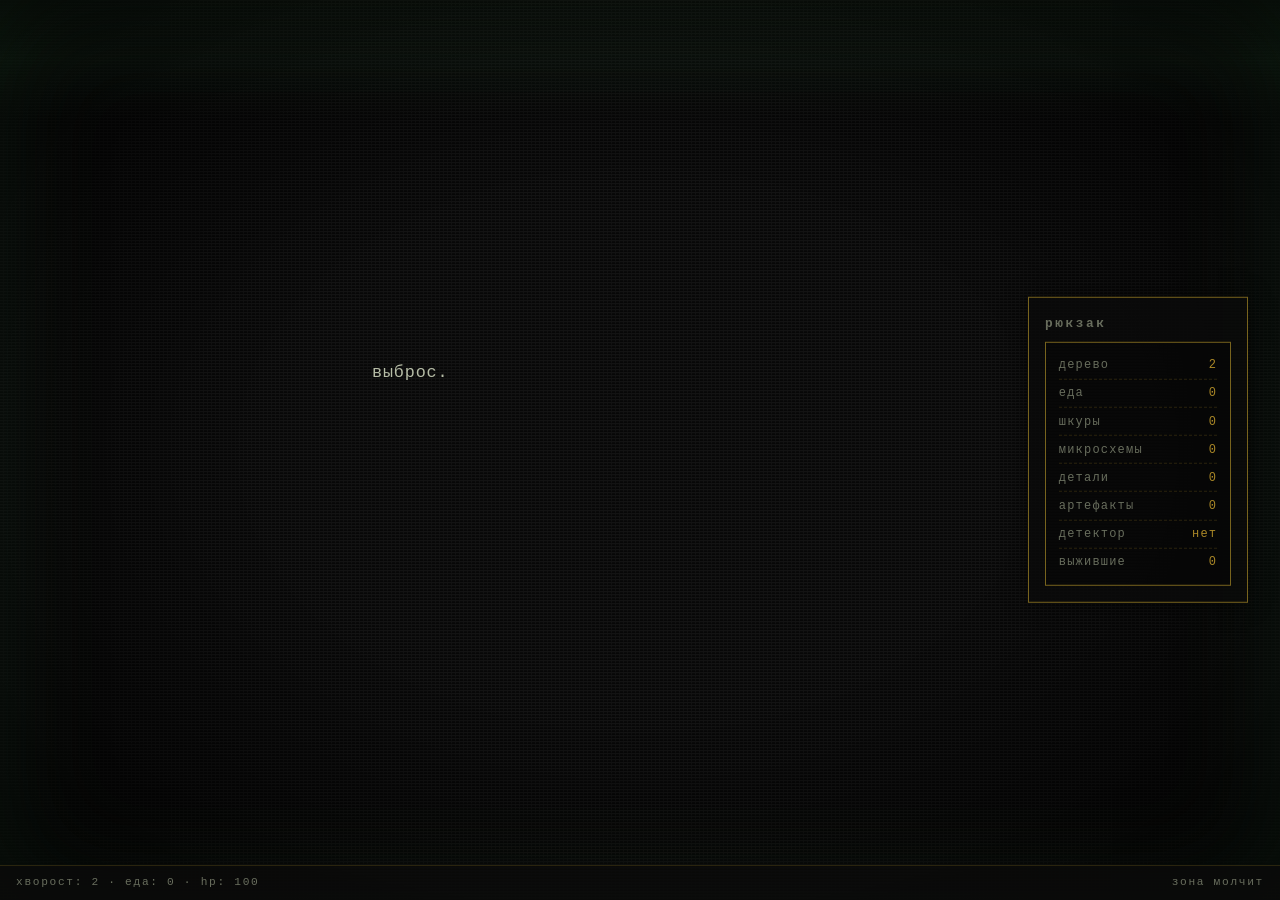
<file: index.html>
<!DOCTYPE html>
<html lang="ru">
<head>
  <meta charset="UTF-8">
  <meta name="viewport" content="width=device-width, initial-scale=1.0">
  <title>Тёмная Зона</title>
  <link rel="stylesheet" href="css/style.css">
</head>
<body>
  <div class="noise"></div>
  <div class="vignette"></div>
  <div class="scanlines"></div>

  <!-- ИНТРО -->
  <section id="intro" class="screen screen--active">
    <div class="intro__content">
      <p class="intro__line" data-delay="0">выброс.</p>
      <p class="intro__line" data-delay="1200">одна минута.</p>
      <p class="intro__line" data-delay="2400">город молчит.</p>
      <p class="intro__line intro__line--gap" data-delay="4000">ты открываешь глаза.</p>
      <p class="intro__line" data-delay="5200">где-то впереди — огонёк.</p>
      <button id="intro-start" class="intro__start" type="button" hidden>
        <span class="blink">_</span> идти к огню
      </button>
    </div>
  </section>

  <!-- КОСТЁР -->
  <section id="room" class="screen">
    <header class="room__header">
      <h1 class="room__title">костёр</h1>
      <p class="room__subtitle">блокпост · первый огонь после Выброса</p>
    </header>
    <div class="room__divider"></div>
    
    <div class="hero-status" id="hero-status-room">
      <div class="hero-stat"><span class="hero-stat__label">голод</span><div class="hero-stat__bar"><div id="bar-hunger-room" class="hero-stat__fill"></div></div></div>
      <div class="hero-stat"><span class="hero-stat__label">холод</span><div class="hero-stat__bar"><div id="bar-cold-room" class="hero-stat__fill"></div></div></div>
      <div class="hero-stat"><span class="hero-stat__label">усталость</span><div class="hero-stat__bar"><div id="bar-fatigue-room" class="hero-stat__fill"></div></div></div>
      <div class="hero-stat"><span class="hero-stat__label">радиация</span><div class="hero-stat__bar"><div id="bar-rad-room" class="hero-stat__fill"></div></div></div>
    </div>

    <div class="room__divider"></div>
    <div class="room__body">
      <p id="room-description" class="room__description">темно. холодно. где-то капает вода.<br>костёр почти погас.</p>
      <div class="room__fire">
        <div id="fire-visual" class="fire fire--off"></div>
        <p id="fire-status" class="fire__status">огня нет</p>
      </div>
    </div>
    <div class="room__divider"></div>
    <div class="room__actions">
      <button id="btn-add-wood" class="btn" type="button"><span class="btn__key">[1]</span> подкинуть хворост</button>
      <button id="btn-rest" class="btn" type="button" disabled><span class="btn__key">[2]</span> отдохнуть у костра</button>
      <button id="btn-go-outside" class="btn btn--nav" type="button"><span class="btn__key">[3]</span> выйти наружу →</button>
      <button id="btn-go-path" class="btn btn--nav" type="button"><span class="btn__key">[4]</span> вылазка в Зону →</button>
      <button id="btn-go-craft" class="btn btn--nav" type="button"><span class="btn__key">[5]</span> верстак (крафт) →</button>
      <button id="btn-go-saves" class="btn btn--nav" type="button"><span class="btn__key">[6]</span> сохранения</button>
    </div>
  </section>

  <!-- ВЫНЕСЕННЫЙ ИНВЕНТАРЬ -->
  <aside id="side-inventory" class="side-inventory">
    <h3 class="room__subtitle" style="margin-bottom:0.5rem;">рюкзак</h3>
    <div class="inventory-grid">
      <div class="inv-item"><span>дерево</span> <b id="stat-wood">0</b></div>
      <div class="inv-item"><span>еда</span> <b id="stat-food">0</b></div>
      <div class="inv-item"><span>шкуры</span> <b id="stat-hide">0</b></div>
      <div class="inv-item"><span>микросхемы</span> <b id="stat-chips">0</b></div>
      <div class="inv-item"><span>детали</span> <b id="stat-parts">0</b></div>
      <div class="inv-item"><span>артефакты</span> <b id="stat-artifacts">0</b></div>
      <div class="inv-item"><span>детектор</span> <b id="stat-detector">нет</b></div>
      <div class="inv-item"><span>выжившие</span> <b id="stat-survivors">0</b></div>
    </div>
  </aside>

  <!-- СНАРУЖИ -->
  <section id="outside" class="screen">
    <header class="room__header">
      <h1 class="room__title">снаружи</h1>
      <p class="room__subtitle">блокпост · окрестности</p>
    </header>
    <div class="room__divider"></div>
    <div class="hero-status" id="hero-status">
      <div class="hero-stat"><span class="hero-stat__label">голод</span><div class="hero-stat__bar"><div id="bar-hunger" class="hero-stat__fill"></div></div></div>
      <div class="hero-stat"><span class="hero-stat__label">холод</span><div class="hero-stat__bar"><div id="bar-cold" class="hero-stat__fill"></div></div></div>
      <div class="hero-stat"><span class="hero-stat__label">усталость</span><div class="hero-stat__bar"><div id="bar-fatigue" class="hero-stat__fill"></div></div></div>
      <div class="hero-stat"><span class="hero-stat__label">радиация</span><div class="hero-stat__bar"><div id="bar-rad" class="hero-stat__fill"></div></div></div>
    </div>
    <div class="room__divider"></div>
    <p id="outside-description" class="room__description">серое небо. ржавая земля. ветер несёт пыль.</p>
    <div class="room__actions">
      <button id="btn-gather-wood" class="btn" type="button"><span class="btn__key">[1]</span> собрать хворост</button>
      <button id="btn-gather-food" class="btn" type="button"><span class="btn__key">[2]</span> искать грибы</button>
      <button id="btn-hunt" class="btn" type="button"><span class="btn__key">[3]</span> охотиться</button>
      <button id="btn-back-room" class="btn btn--nav" type="button"><span class="btn__key">[4]</span> ← вернуться к костру</button>
    </div>
    <div class="room__stats">
      <span>хворост: <b id="stat-wood-out">0</b></span>
      <span>еда: <b id="stat-food-out">0</b></span>
      <span>шкуры: <b id="stat-hide-out">0</b></span>
    </div>
  </section>

  <!-- ВЕРСТАК (КРАФТ) -->
  <section id="craft" class="screen">
    <header class="room__header">
      <h1 class="room__title">верстак</h1>
      <p class="room__subtitle">создание предметов</p>
    </header>
    <div class="room__divider"></div>
    
    <div id="craft-list" class="craft-list"></div>

    <div class="room__divider"></div>
    <div class="inventory-grid" style="font-size: 0.75rem;">
      <div class="inv-item"><span>дерево</span> <b id="craft-wood">0</b></div>
      <div class="inv-item"><span>шкуры</span> <b id="craft-hide">0</b></div>
      <div class="inv-item"><span>микросхемы</span> <b id="craft-chips">0</b></div>
      <div class="inv-item"><span>детали</span> <b id="craft-parts">0</b></div>
      <div class="inv-item"><span>артефакты</span> <b id="craft-artifacts">0</b></div>
    </div>
    <div class="room__divider"></div>
    <button id="btn-back-room-craft" class="btn btn--nav" type="button"><span class="btn__key">[0]</span> ← вернуться к костру</button>
  </section>

  <!-- ВЫЛАЗКА -->
  <section id="path" class="screen screen--full">
    <div class="path-header">
      <h2 class="room__subtitle" id="path-location">кордон</h2>
      <div class="path-stats">
        <span>HP: <b id="path-hp" class="text-ok">100</b></span>
        <span>Еда: <b id="path-food" class="text-ok">0</b></span>
        <span>Усталость: <b id="path-fatigue" class="text-dim">0</b></span>
        <span>Артефакты: <b id="path-artifacts" class="text-ok">0</b></span>
      </div>
    </div>

    <div class="path-map-container">
      <div id="path-grid" class="path-grid"></div>
    </div>
    
    <div class="path-footer">
      <p id="path-description" class="room__description" style="margin:0;">WASD — движение. L — вперёд, B — назад.</p>
      <div style="display:flex; gap:0.5rem;">
        <button id="btn-use-artifact" class="btn btn--nav" type="button" style="margin:0; padding:0.4rem 0.8rem;">
          [И] артефакт (+вынос., +hp)
        </button>
      </div>
    </div>
  </section>

  <!-- МОДАЛКА БОЯ -->
  <div id="combat-modal" class="modal" style="display:none;">
    <div class="modal-content combat-content">
      <div class="combat-arena">
        <div class="combat-side" id="player-side">
          <div class="combat-sprite">@</div>
          <div class="combat-hp-bar"><div class="combat-hp-fill" id="combat-player-hp"></div></div>
          <span id="combat-player-hp-text">100 / 100</span>
          <div id="dmg-taken" class="combat-dmg text-danger"></div>
        </div>
        <div class="combat-side" id="enemy-side">
          <div class="combat-sprite text-danger" id="combat-enemy-sprite">E</div>
          <div class="combat-hp-bar"><div class="combat-hp-fill bg-danger" id="combat-enemy-hp"></div></div>
          <span id="combat-enemy-hp-text">30 / 30</span>
          <div id="dmg-dealt" class="combat-dmg text-ok"></div>
        </div>
      </div>
      <div class="room__actions" style="margin-top: 1.5rem;">
        <button id="btn-attack" class="btn" type="button">[1] атаковать</button>
        <button id="btn-heal" class="btn btn--nav" type="button">[2] съесть паек (+20 HP)</button>
      </div>
    </div>
  </div>

  <!-- МОДАЛКА АНОМАЛИИ -->
  <div id="anomaly-modal" class="modal" style="display:none;">
    <div class="modal-content">
      <h2 style="color:var(--danger); font-weight:normal; letter-spacing:0.2em;">АНОМАЛИЯ</h2>
      <p style="margin: 1rem 0;">нажми <b>ПРОБЕЛ</b> или <b>WASD</b> в нужный момент!</p>
      <canvas id="anomaly-canvas" width="160" height="160"></canvas>
    </div>
  </div>

  <!-- КАРТА ЗОНЫ (ГЛОБАЛЬНАЯ) - ОТКЛЮЧЕНА -->
  <!-- (Оставлена для совместимости, если понадобится) -->
  <section id="world" class="screen" style="display:none;">
    <header class="room__header">
      <h1 class="room__title">карта Зоны</h1>
      <p class="room__subtitle">путь к центру</p>
    </header>
    <div class="room__divider"></div>
    <div id="world-map" class="world-map"></div>
    <div class="room__divider"></div>
    <p id="world-description" class="room__description">ты смотришь на карту. линия уходит вперёд.</p>
    <div class="room__actions" id="world-actions"></div>
    <div class="room__divider"></div>
    <button id="btn-back-room-world" class="btn btn--nav" type="button"><span class="btn__key">[0]</span> ← вернуться к костру</button>
  </section>

  <!-- СОХРАНЕНИЯ -->
  <section id="saves" class="screen">
    <header class="room__header">
      <h1 class="room__title">сохранения</h1>
      <p class="room__subtitle">экспорт и импорт</p>
    </header>
    <div class="room__divider"></div>
    <p class="room__description">скопируй код и сохрани его.</p>
    <textarea id="save-code" class="save-code" placeholder="код сохранения..."></textarea>
    <div class="room__actions">
      <button id="btn-export" class="btn" type="button"><span class="btn__key">[1]</span> экспортировать</button>
      <button id="btn-import" class="btn" type="button"><span class="btn__key">[2]</span> импортировать</button>
      <button id="btn-hard-reset" class="btn btn--danger" type="button" style="margin-top: 1rem;"><span class="btn__key">[!]</span> сбросить всё (начать заново)</button>
      <button id="btn-back-room-saves" class="btn btn--nav" type="button"><span class="btn__key">[0]</span> ← вернуться к костру</button>
    </div>
  </section>

  <section id="gameover" class="screen">
    <header class="room__header">
      <h1 class="room__title room__title--danger">конец</h1>
      <p class="room__subtitle">зона забрала ещё одного</p>
    </header>
    <div class="room__divider"></div>
    <p id="gameover-text" class="room__description">ты не помнишь, как это случилось.<br>просто стало темно. и тихо.</p>
    <div class="room__divider"></div>
    <button id="btn-restart" class="btn" type="button"><span class="btn__key">[1]</span> начать заново</button>
  </section>

  <section id="ending" class="screen">
    <header class="room__header">
      <h1 class="room__title">финал</h1>
      <p class="room__subtitle" id="ending-subtitle">центр Зоны</p>
    </header>
    <div class="room__divider"></div>
    <p id="ending-text" class="room__description"></p>
    <div class="room__divider"></div>
    <div class="room__actions" id="ending-actions"></div>
  </section>

  <!-- ОВЕРЛЕЙ ДЛЯ ПЕРЕХОДА -->
  <div id="transition-overlay" class="transition-overlay"></div>

  <div id="notifications" class="notifications" aria-live="polite"></div>

  <div class="statusbar">
    <span id="status-left">версия 5.2 · reset</span>
    <span id="status-right">зона молчит</span>
  </div>

  <script src="js/state.js"></script>
  <script src="js/ui.js"></script>
  <script src="js/audio.js"></script>
  <script src="js/room.js"></script>
  <script src="js/outside.js"></script>
  <script src="js/weather.js"></script>
  <script src="js/path.js"></script>
  <script src="js/craft.js"></script>
  <script src="js/world.js"></script>
  <script src="js/main.js"></script>
</body>
</html>
</file>
<file: css/style.css>
/* ===== Базовые настройки ===== */
* { margin: 0; padding: 0; box-sizing: border-box; }

:root {
  --bg: #0a0a0a; --bg-soft: #121210; --text: #b8b8a8; --text-dim: #6a6a5e;
  --rust: #c47a3a; --rust-soft: #8a5a2a; --danger: #a83a2a; --ok: #6a8a4a;
}

html, body { height: 100%; }
body {
  background: var(--bg); color: var(--text); font-family: "Courier New", Consolas, monospace;
  font-size: 16px; line-height: 1.6; display: flex; align-items: center; justify-content: center;
  min-height: 100vh; overflow: hidden; position: relative; letter-spacing: 0.5px;
  filter: sepia(0.08) hue-rotate(20deg) saturate(1.1); animation: crt-flicker 4s infinite;
}

/* ===== CRT, шум ===== */
.noise { position: fixed; inset: 0; pointer-events: none; z-index: 1; opacity: 0.04; background-image: repeating-linear-gradient(0deg, transparent 0 2px, #fff 2px 3px), repeating-linear-gradient(90deg, transparent 0 3px, #fff 3px 4px); mix-blend-mode: overlay; }
.vignette { position: fixed; inset: 0; pointer-events: none; z-index: 2; background: radial-gradient(ellipse at center, transparent 40%, rgba(0, 0, 0, 0.85) 100%); }
.scanlines { position: fixed; inset: 0; pointer-events: none; z-index: 4; background: repeating-linear-gradient(0deg, rgba(0, 0, 0, 0.25) 0px, rgba(0, 0, 0, 0.25) 1px, transparent 1px, transparent 3px); box-shadow: inset 0 0 120px rgba(74, 122, 58, 0.15); animation: scanlines-move 8s linear infinite; }
.scanlines::after { content: ""; position: absolute; left: 0; right: 0; height: 120px; background: linear-gradient(to bottom, transparent, rgba(74, 122, 58, 0.06), transparent); animation: scanline-sweep 6s linear infinite; }
@keyframes scanlines-move { 0% { background-position: 0 0; } 100% { background-position: 0 6px; } }
@keyframes scanline-sweep { 0% { top: -120px; } 100% { top: 100%; } }
@keyframes crt-flicker { 0%, 100% { opacity: 1; } 50% { opacity: 0.97; } 52% { opacity: 1; } 70% { opacity: 0.98; } }

/* ===== Экраны ===== */
.screen { position: relative; z-index: 5; width: 100%; max-width: 560px; max-height: 95vh; overflow-y: auto; padding: 2rem; display: none; text-align: center; scrollbar-width: thin; scrollbar-color: var(--rust-soft) transparent; }
.screen--full { position: fixed; top: 0; left: 0; z-index: 8; max-width: 100%; width: 100%; height: 100vh; max-height: 100vh; padding: 0; overflow: hidden; display: none; flex-direction: column; }
.screen--full.screen--active { display: flex; }
.screen::-webkit-scrollbar { width: 6px; }
.screen::-webkit-scrollbar-thumb { background: var(--rust-soft); }
.screen--active { display: block; animation: screen-fade 0.6s ease; }
@keyframes screen-fade { from { opacity: 0; transform: translateY(6px); } to { opacity: 1; transform: translateY(0); } }

/* ===== Интро ===== */
#intro { text-align: left; }
.intro__content { display: flex; flex-direction: column; gap: 0.4rem; }
.intro__line { color: var(--text); font-size: 1.05rem; letter-spacing: 0.05em; opacity: 0; transform: translateY(4px); transition: opacity 0.8s ease, transform 0.8s ease; }
.intro__line--visible { opacity: 1; transform: translateY(0); }
.intro__line--gap { margin-top: 1.2rem; }
.intro__start { margin-top: 2rem; align-self: flex-start; background: transparent; border: 1px solid var(--rust-soft); color: var(--rust); font-family: inherit; font-size: 1rem; letter-spacing: 0.15em; text-transform: lowercase; padding: 0.7rem 1.2rem; cursor: pointer; transition: all 0.2s ease; }
.intro__start:hover { background: rgba(196, 122, 58, 0.1); border-color: var(--rust); transform: translateX(4px); box-shadow: inset 2px 0 0 var(--rust); }

/* ===== Общие стили ===== */
.room__header { margin-bottom: 1rem; }
.room__title { font-size: 1.8rem; font-weight: normal; color: var(--rust); letter-spacing: 0.35em; text-shadow: 0 0 10px rgba(196, 122, 58, 0.35); }
.room__title--danger { color: var(--danger); text-shadow: 0 0 10px rgba(168, 58, 42, 0.4); }
.room__subtitle { color: var(--text-dim); font-size: 0.8rem; letter-spacing: 0.2em; text-transform: lowercase; }
.room__divider { height: 1px; background: linear-gradient(to right, transparent, var(--rust-soft), transparent); margin: 1rem 0; opacity: 0.6; }
.room__description { color: var(--text); font-size: 0.95rem; line-height: 1.6; margin-bottom: 1rem; }

/* Огонь */
.room__fire { display: flex; flex-direction: column; align-items: center; gap: 0.4rem; }
.fire { width: 40px; height: 40px; border-radius: 50%; transition: all 0.6s ease; }
.fire--off { background: radial-gradient(circle, #1a1a1a, #0a0a0a); box-shadow: 0 0 0 rgba(0,0,0,0); }
.fire--low { background: radial-gradient(circle, #6a3a1a, #2a1a0a); box-shadow: 0 0 20px rgba(196, 122, 58, 0.4); }
.fire--mid { background: radial-gradient(circle, #c47a3a, #6a3a1a); box-shadow: 0 0 30px rgba(196, 122, 58, 0.6); }
.fire--high { background: radial-gradient(circle, #e89a4a, #a85a2a); box-shadow: 0 0 45px rgba(232, 154, 74, 0.8); }
.fire__status { color: var(--text-dim); font-size: 0.8rem; letter-spacing: 0.15em; text-transform: lowercase; }

/* Кнопки */
.room__actions { display: flex; flex-direction: column; gap: 0.5rem; }
.btn { background: transparent; border: 1px solid var(--rust-soft); color: var(--text); font-family: inherit; font-size: 1rem; letter-spacing: 0.1em; text-transform: lowercase; padding: 0.7rem 1rem; cursor: pointer; transition: all 0.2s ease; text-align: left; display: flex; justify-content: space-between; align-items: center; }
.btn:hover:not(:disabled) { background: rgba(196, 122, 58, 0.08); border-color: var(--rust); color: var(--rust); transform: translateX(4px); box-shadow: inset 2px 0 0 var(--rust); }
.btn:active:not(:disabled) { transform: translateX(2px); }
.btn:disabled { opacity: 0.35; cursor: not-allowed; border-color: var(--text-dim); }
.btn__key { color: var(--rust-soft); margin-right: 0.5rem; }
.btn:hover:not(:disabled) .btn__key { color: var(--rust); }
.btn--nav { margin-top: 0.4rem; border-color: var(--text-dim); color: var(--text-dim); font-size: 0.9rem; }
.btn--nav:hover:not(:disabled) { border-color: var(--rust); color: var(--rust); }
.btn--danger { border-color: var(--danger); color: var(--danger); }
.btn--danger:hover:not(:disabled) { background: rgba(168, 58, 42, 0.1); }

/* Анимация отката */
.btn--cooldown { position: relative; overflow: hidden; color: var(--text-dim); border-color: var(--text-dim); cursor: not-allowed; opacity: 1; }
.btn--cooldown::before { content: ""; position: absolute; top: 0; bottom: 0; right: 0; width: var(--cd-width, 0%); background: rgba(196, 122, 58, 0.2); z-index: 0; transition: width 0.1s linear; }
.btn--cooldown span { position: relative; z-index: 1; }

/* ===== СЕТКА РЕСУРСОВ (ИНВЕНТАРЬ) ===== */
.inventory-grid {
  display: grid;
  grid-template-columns: 1fr;
  gap: 0.3rem;
  background: rgba(0,0,0,0.3);
  padding: 0.8rem;
  border: 1px solid var(--rust-soft);
}
.inv-item {
  display: flex; justify-content: space-between; align-items: center;
  font-size: 0.75rem; color: var(--text-dim); letter-spacing: 0.1em;
  border-bottom: 1px dashed rgba(138, 90, 42, 0.3); padding-bottom: 0.2rem;
}
.inv-item:last-child { border-bottom: none; padding-bottom: 0; }
.inv-item span { text-transform: lowercase; }
.inv-item b { color: var(--rust); font-weight: normal; }

/* ВЫНЕСЕННЫЙ ИНВЕНТАРЬ СПРАВА */
.side-inventory { display: none; }
@media (min-width: 900px) {
  .side-inventory {
    display: block; position: fixed; right: 2rem; top: 50%; transform: translateY(-50%);
    width: 220px; z-index: 10; background: rgba(10, 10, 10, 0.8);
    border: 1px solid var(--rust-soft); padding: 1rem; box-shadow: 0 0 20px rgba(0,0,0,0.5);
  }
  .screen { transform: translateX(-20px); }
}

/* ===== Статус героя ===== */
.hero-status { display: grid; grid-template-columns: 1fr 1fr; gap: 0.5rem 1rem; margin: 0.5rem 0; }
.hero-stat { display: flex; align-items: center; gap: 0.5rem; }
.hero-stat__label { color: var(--text-dim); font-size: 0.75rem; letter-spacing: 0.1em; text-transform: lowercase; min-width: 70px; }
.hero-stat__bar { flex: 1; height: 6px; background: rgba(138, 90, 42, 0.2); border: 1px solid rgba(138, 90, 42, 0.3); overflow: hidden; }
.hero-stat__fill { height: 100%; width: 0%; background: var(--ok); transition: width 0.4s ease, background 0.4s ease; }
.hero-stat__fill--warn { background: var(--rust); }
.hero-stat__fill--danger { background: var(--danger); }

/* ===== ВЕРСТАК (КРАФТ) ===== */
.craft-list { display: flex; flex-direction: column; gap: 0.8rem; }
.craft-item { border: 1px solid var(--rust-soft); padding: 0.8rem; text-align: left; display: flex; justify-content: space-between; align-items: center; background: rgba(0,0,0,0.3); }
.craft-item__info { flex: 1; }
.craft-item__name { color: var(--rust); font-size: 1rem; margin-bottom: 0.2rem; }
.craft-item__cost { color: var(--text-dim); font-size: 0.75rem; }
.craft-item__btn { background: transparent; border: 1px solid var(--rust); color: var(--rust); padding: 0.4rem 0.8rem; cursor: pointer; font-family: inherit; font-size: 0.9rem; transition: all 0.2s; white-space: nowrap; margin-left: 1rem; }
.craft-item__btn:hover:not(:disabled) { background: rgba(196, 122, 58, 0.2); }
.craft-item__btn:disabled { border-color: var(--text-dim); color: var(--text-dim); cursor: not-allowed; }
.craft-item--done { opacity: 0.5; border-color: var(--text-dim); }
.craft-item--done .craft-item__name { text-decoration: line-through; }
.craft-item__progress { width: 100%; height: 4px; background: rgba(138,90,42,0.2); margin-top: 0.5rem; display: none; }
.craft-item--crafting .craft-item__progress { display: block; }
.craft-item__progress-fill { height: 100%; background: var(--rust); width: 0%; transition: width 0.1s linear; }

/* ===== Карта Зоны и погода ===== */
.weather-info { color: var(--text-dim); font-size: 0.8rem; letter-spacing: 0.2em; text-transform: lowercase; margin-bottom: 0.5rem; }
.world-map { display: flex; flex-wrap: wrap; justify-content: center; gap: 0.5rem; margin: 0.5rem 0; }
.world-map__node { padding: 0.5rem 0.9rem; border: 1px solid var(--text-dim); color: var(--text-dim); font-size: 0.8rem; letter-spacing: 0.1em; text-transform: lowercase; }
.world-map__node--current { border-color: var(--rust); color: var(--rust); box-shadow: 0 0 10px rgba(196, 122, 58, 0.3); }
.world-map__node--done { border-color: var(--ok); color: var(--ok); opacity: 0.6; }

/* ===== Полноэкранная карта ===== */
.path-header { position: absolute; top: 0; left: 0; right: 0; display: flex; justify-content: space-between; align-items: center; padding: 1rem 2rem; background: rgba(10,10,10,0.9); border-bottom: 1px solid var(--rust-soft); z-index: 10; }
.path-stats { display: flex; gap: 1.5rem; font-size: 0.9rem; }
.text-dim { color: var(--text-dim); }
.path-map-container { position: absolute; top: 50px; bottom: 50px; left: 0; right: 0; display: flex; align-items: center; justify-content: center; overflow: hidden; background: #050505; }
.path-grid { display: grid; gap: 1px; margin: auto; }
.grid-cell { background: rgba(20, 20, 20, 0.8); border: 1px solid rgba(138, 90, 42, 0.2); display: flex; align-items: center; justify-content: center; font-weight: bold; color: var(--text-dim); transition: all 0.1s; }
.grid-cell--fog { background: transparent; border-color: transparent; color: transparent; }
.grid-cell--player { color: var(--ok); text-shadow: 0 0 10px var(--ok); border-color: var(--ok); }
.grid-cell--enemy { color: var(--danger); text-shadow: 0 0 10px var(--danger); }
.grid-cell--anomaly { color: #4aa8ff; text-shadow: 0 0 10px #4aa8ff; }
.grid-cell--loot { color: #e8d44a; text-shadow: 0 0 10px #e8d44a; }
.grid-cell--exit { color: var(--rust); border: 1px dashed var(--rust); }
.grid-cell--wall { background: #111; border-color: #222; color: #333; }
.path-footer { position: absolute; bottom: 0; left: 0; right: 0; display: flex; justify-content: space-between; align-items: center; padding: 1rem 2rem; background: rgba(10,10,10,0.9); border-top: 1px solid var(--rust-soft); z-index: 10; }

/* ===== Модалки и бой ===== */
.modal { position: fixed; inset: 0; background: rgba(10, 10, 10, 0.95); z-index: 20; display: flex; align-items: center; justify-content: center; }
.modal-content { background: var(--bg-soft); padding: 2rem; border: 1px solid var(--danger); text-align: center; max-width: 350px; width: 90%; box-shadow: 0 0 30px rgba(168, 58, 42, 0.3); }
#anomaly-canvas { display: block; margin: 1rem auto; background: #050505; border: 1px solid var(--text-dim); border-radius: 50%; }
.combat-content { max-width: 400px; border-color: var(--rust-soft); box-shadow: 0 0 30px rgba(196, 122, 58, 0.2); }
.combat-arena { display: flex; justify-content: space-between; align-items: center; margin-bottom: 1rem; padding: 1rem; background: rgba(0, 0, 0, 0.5); border: 1px dashed var(--rust-soft); position: relative; }
.combat-side { display: flex; flex-direction: column; align-items: center; position: relative; width: 120px; }
.combat-sprite { font-size: 3rem; font-weight: bold; line-height: 1; margin-bottom: 0.5rem; text-shadow: 0 0 15px currentColor; }
.combat-hp-bar { width: 100%; height: 10px; background: rgba(138, 90, 42, 0.2); border: 1px solid rgba(138, 90, 42, 0.4); margin-bottom: 0.3rem; }
.combat-hp-fill { height: 100%; background: var(--ok); width: 100%; transition: width 0.3s ease; }
.combat-hp-fill.bg-danger { background: var(--danger); }
.combat-side span { font-size: 0.75rem; color: var(--text-dim); }
.combat-dmg { position: absolute; top: 0; font-size: 1.5rem; font-weight: bold; opacity: 0; pointer-events: none; }
.combat-dmg.animate { animation: float-up 0.8s ease-out forwards; }
.text-danger { color: var(--danger); } .text-ok { color: var(--ok); }
@keyframes float-up { 0% { opacity: 1; transform: translateY(0) scale(1); } 100% { opacity: 0; transform: translateY(-30px) scale(1.5); } }

/* ===== Сохранения, уведомления, статус ===== */
.save-code { width: 100%; min-height: 100px; background: rgba(0, 0, 0, 0.4); border: 1px solid var(--rust-soft); color: var(--text); font-family: inherit; font-size: 0.8rem; padding: 0.6rem; resize: vertical; margin-bottom: 1rem; }
.save-code:focus { outline: none; border-color: var(--rust); }
.notifications { position: fixed; bottom: 40px; right: 20px; z-index: 10; display: flex; flex-direction: column; gap: 0.4rem; width: 100%; max-width: 320px; pointer-events: none; }
.notification { background: rgba(10, 10, 10, 0.92); border-right: 2px solid var(--rust-soft); color: var(--text-dim); font-size: 0.85rem; font-style: italic; padding: 0.5rem 0.8rem; opacity: 0; transform: translateX(20px); transition: opacity 0.4s ease, transform 0.4s ease; text-align: right; }
.notification--visible { opacity: 1; transform: translateX(0); }
.notification--warning { border-right-color: var(--danger); color: #c8a08a; }
.blink { animation: blink 1.2s step-end infinite; color: var(--rust); }
@keyframes blink { 0%, 100% { opacity: 1; } 50% { opacity: 0; } }
.statusbar { position: fixed; bottom: 0; left: 0; right: 0; z-index: 50; display: flex; justify-content: space-between; padding: 0.5rem 1rem; font-size: 0.7rem; color: var(--text-dim); letter-spacing: 0.15em; text-transform: lowercase; border-top: 1px solid rgba(138, 90, 42, 0.3); background: rgba(10, 10, 10, 0.8); }

/* ===== АНИМАЦИЯ ПЕРЕХОДА ===== */
.transition-overlay {
  position: fixed; inset: 0; background: #000; z-index: 999;
  pointer-events: none; opacity: 0; transition: opacity 0.4s ease;
}
.transition-overlay--active { opacity: 1; }

@media (max-width: 480px) {
  .screen { padding: 1.5rem; }
  .room__title { font-size: 1.4rem; letter-spacing: 0.25em; }
  .btn { font-size: 0.9rem; padding: 0.6rem 0.8rem; }
  .hero-status { grid-template-columns: 1fr; }
  .notifications { max-width: 200px; bottom: 30px; right: 10px; }
  .notification { font-size: 0.75rem; padding: 0.4rem 0.6rem; }
  .combat-side { width: 90px; }
  .combat-sprite { font-size: 2.5rem; }
  .path-header { flex-direction: column; gap: 0.5rem; align-items: flex-start; padding: 1rem; }
  .path-map-container { top: 80px; }
}
</file>
